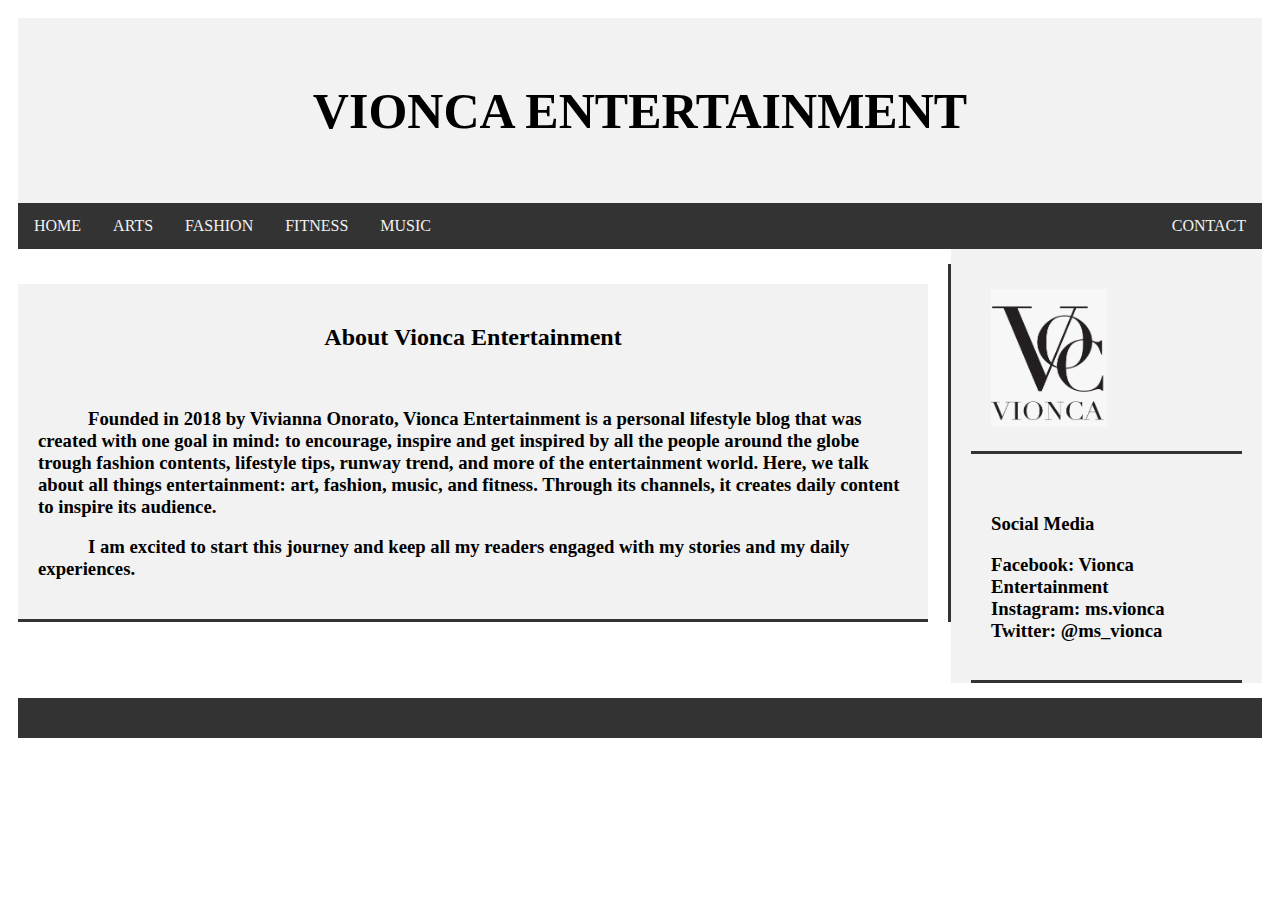
<file: index.html>
<!DOCTYPE html>
<html>
<head>
    <title>Vionca Entertainment</title>
    <link rel="stylesheet" type="text/css" href="css/style.css">
    <meta name="viewport" content="width=device-width, initial-scale=1">
</head>
<body>

<div class="header">
  <a href="index.html" style="text-decoration:none"><h1 class="titlesfont">VIONCA ENTERTAINMENT</h1></a>
</div>

<div class="topnav">
  <a href="index.html" class="titlesfont">HOME</a>
  <a href="arts.html" class="titlesfont">ARTS</a>
  <a href="fashion.html" class="titlesfont">FASHION</a>
  <a href="fitness.html" class="titlesfont">FITNESS</a>
  <a href="music.html" class="titlesfont">MUSIC</a>
  <a href="contact.html" style="float:right" class="titlesfont">CONTACT</a>
</div>

<div class="row">
  <div class="leftcolumn">
    <div class="card">
      <a href="fitness.html"><h2 class="titlesfont" style="text-align: center">About Vionca Entertainment</h2></a>
        <br>
      <h3 style="text-indent: 50px;">Founded in 2018 by Vivianna Onorato, Vionca Entertainment is a
          personal lifestyle blog that was created with one goal in mind: to encourage, inspire and get inspired by all the people around the globe trough fashion contents, lifestyle tips, runway trend, and more of the entertainment world. Here, we talk about all things
          entertainment: art, fashion, music, and fitness. Through its channels, it creates daily content to inspire its audience.</h3>
<h3 style="text-indent: 50px;">I am excited to start this journey and keep all my readers engaged
 with my stories and my daily experiences.
</h3>

    </div>


  </div>
  <div class="rightcolumn">
    <div class="card">
      <img src="img/vioncalogo.png" style="width:50%">
    </div>

    <div class="card">
      <h3>Social Media</h3>
      <h3> Facebook: Vionca Entertainment
          <br>
          Instagram: ms.vionca
          <br>
          Twitter: @ms_vionca
        </h3>
    </div>
  </div>
</div>

<div class="footer">

</div>

</body>
</html>
</file>
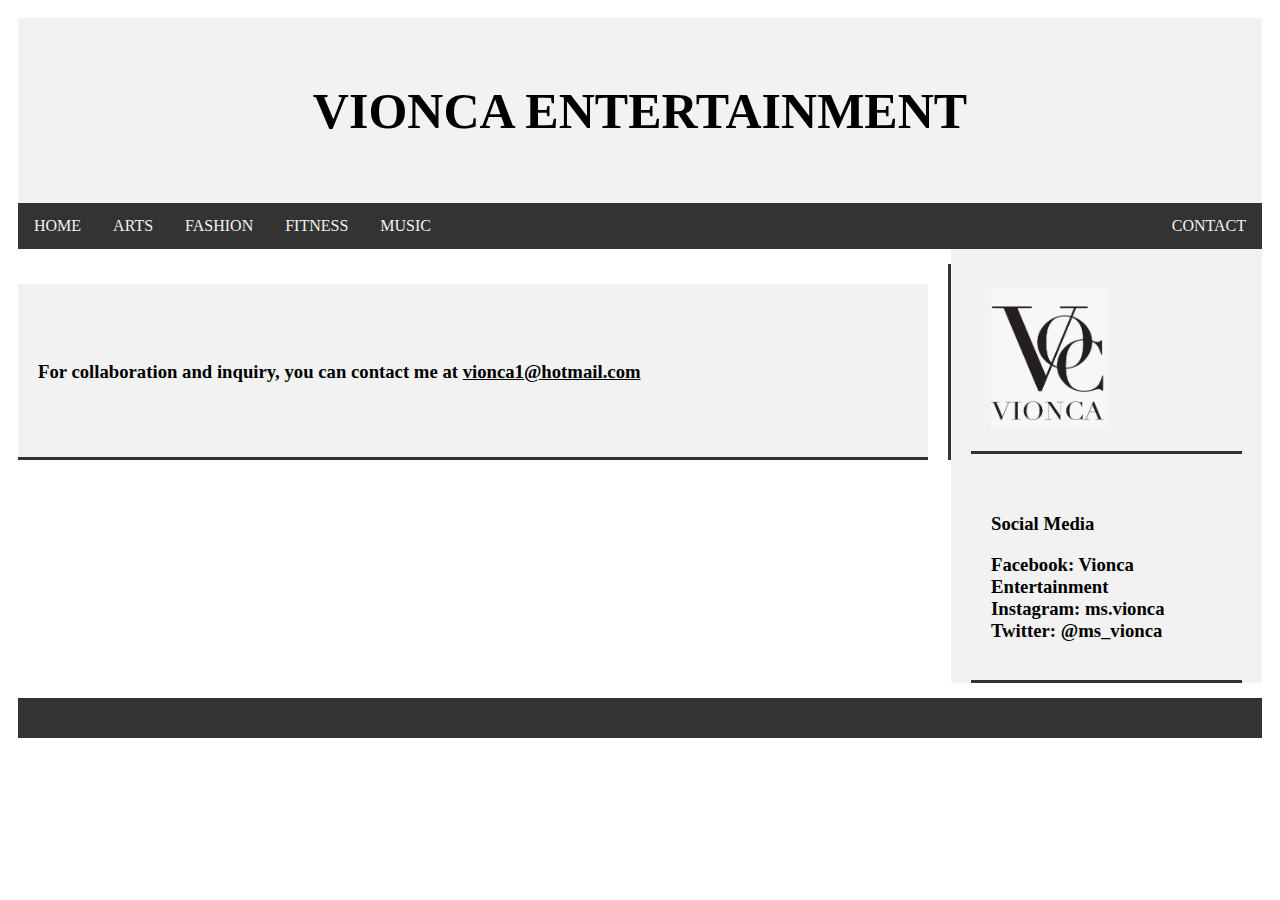
<file: contact.html>
<!DOCTYPE html>
<html>
<head>
    <title>Vionca Entertainment</title>
    <link rel="stylesheet" type="text/css" href="css/style.css">
    <meta name="viewport" content="width=device-width, initial-scale=1">
</head>
<body>

<div class="header">
  <a href="index.html" style="text-decoration:none"><h1 class="titlesfont">VIONCA ENTERTAINMENT</h1></a>
</div>

<div class="topnav">
  <a href="index.html" class="titlesfont">HOME</a>
  <a href="arts.html" class="titlesfont">ARTS</a>
  <a href="fashion.html" class="titlesfont">FASHION</a>
  <a href="fitness.html" class="titlesfont">FITNESS</a>
  <a href="music.html" class="titlesfont">MUSIC</a>
  <a href="contact.html" style="float:right" class="titlesfont">CONTACT</a>
</div>

<div class="row">
  <div class="leftcolumn">
    <div class="card">
      <a href="fitness.html"><h2 class="titlesfont" style="text-align: center"></h2></a>
        <br>
      <h3 >For collaboration and inquiry, you can contact me at <U>vionca1@hotmail.com</U></h3>
<br>
<br>


    </div>


  </div>
  <div class="rightcolumn">
    <div class="card">
      <img src="img/vioncalogo.png" style="width:50%">
    </div>

    <div class="card">
      <h3>Social Media</h3>
      <h3> Facebook: Vionca Entertainment
          <br>
          Instagram: ms.vionca
          <br>
          Twitter: @ms_vionca
        </h3>
    </div>
  </div>
</div>

<div class="footer">
</div>

</body>
</html>
</file>
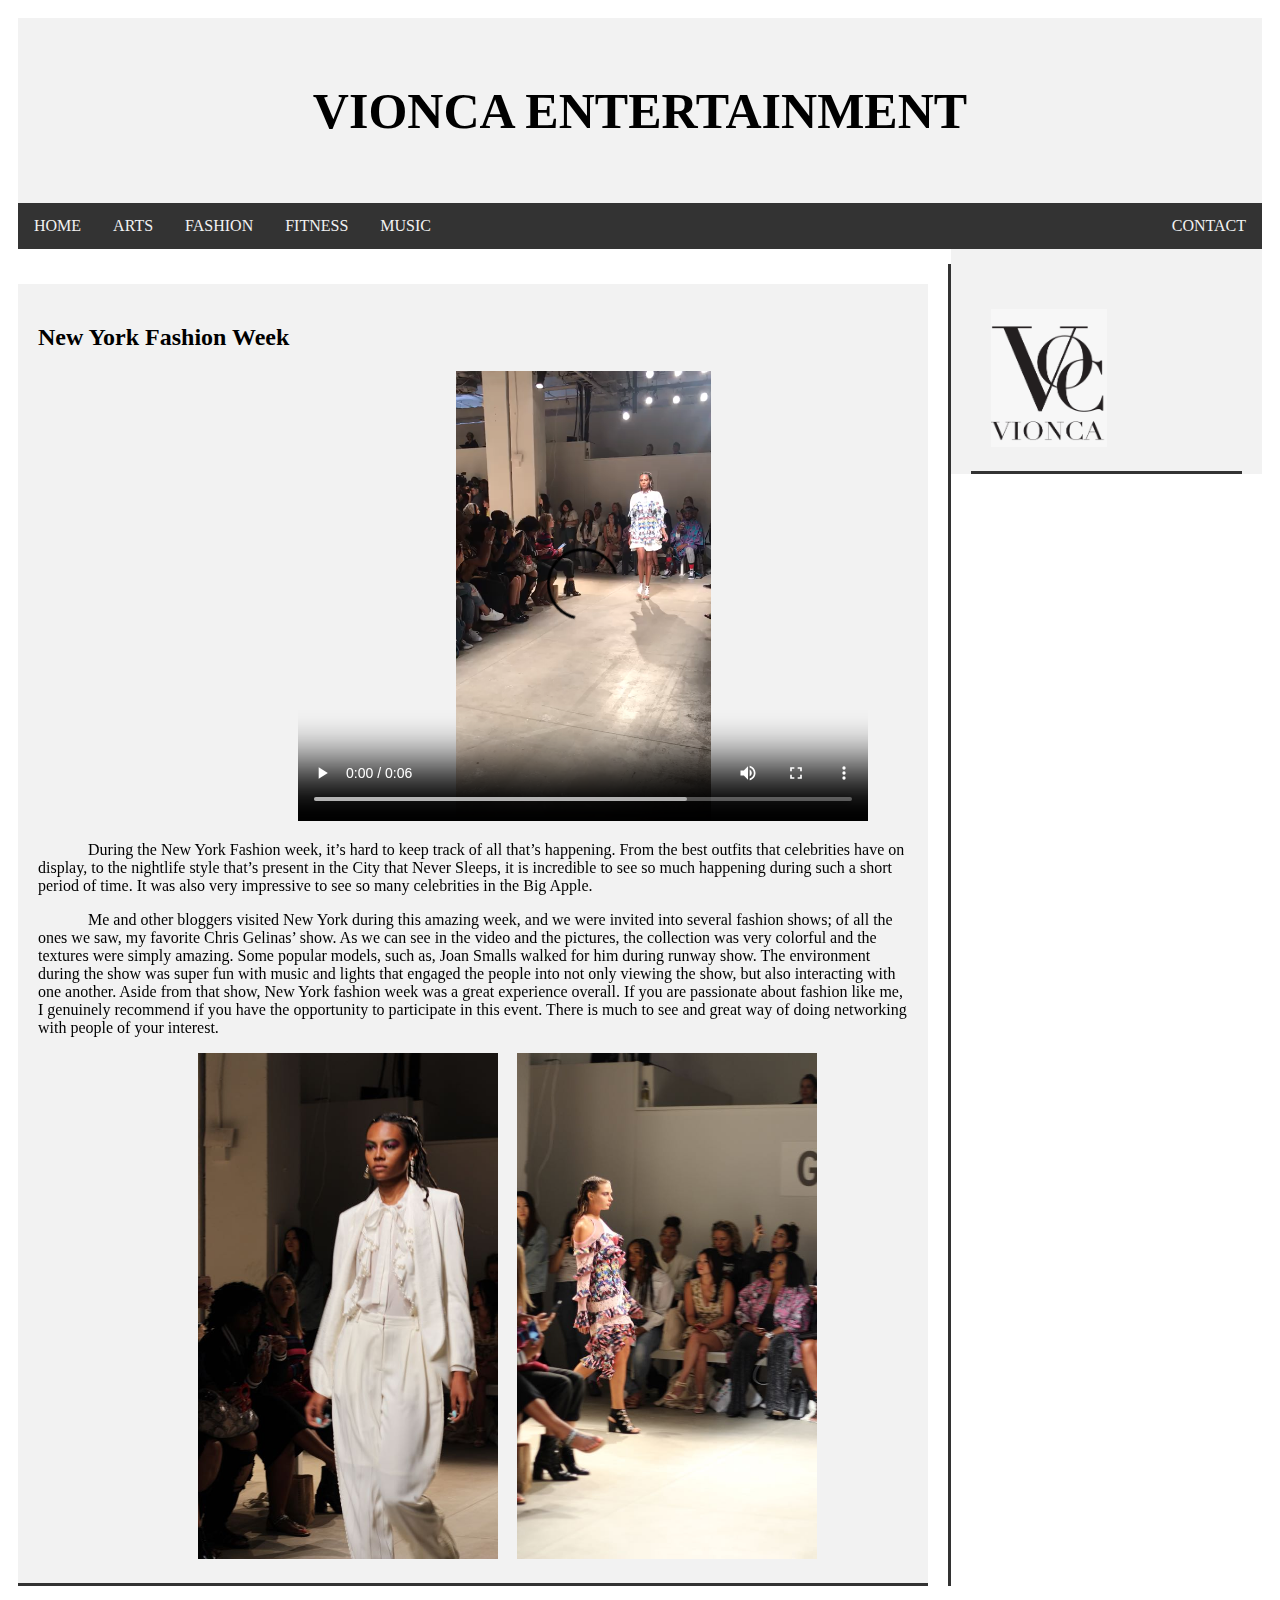
<file: fashion.html>
<!DOCTYPE html>
<html>
<head>
    <title>Vionca Entertainment</title>
    <link rel="stylesheet" type="text/css" href="css/style.css">
    <meta name="viewport" content="width=device-width, initial-scale=1">
</head>
<body>

<div class="header">
    <a href="index.html" style="text-decoration:none"><h1 class="titlesfont">VIONCA ENTERTAINMENT</h1></a>
</div>

<div class="topnav">
  <a href="index.html" class="titlesfont">HOME</a>
  <a href="arts.html" class="titlesfont">ARTS</a>
  <a href="fashion.html" class="titlesfont">FASHION</a>
  <a href="fitness.html" class="titlesfont">FITNESS</a>
  <a href="music.html" class="titlesfont">MUSIC</a>
  <a href="contact.html" style="float:right" class="titlesfont">CONTACT</a>
</div>

<div class="row">
  <div class="leftcolumn">
    <div class="card">
      <a><h2 class="titlesfont" style="text-align: left">New York Fashion Week</h2></a>

    <video src="video/videoFashion2.mp4" height="450" width="570" controls style="margin-left: 260px"></video>

<p style="text-indent: 50px;">
 During the New York Fashion week, it’s hard to keep track of all that’s happening. From the best outfits that celebrities have on display, to the nightlife style that’s present in the City that Never Sleeps, it is incredible to see so much happening  during such
 a short period of time. It was also very impressive to see so many celebrities in the Big Apple.</p>

 <p style="text-indent: 50px;">Me and other bloggers visited New York during this amazing week,
 and we were invited into several fashion shows; of all the ones we saw, my favorite Chris Gelinas’ show. As we can see in the video and the pictures, the collection was very colorful and the textures were simply amazing. Some popular models, such as, Joan
 Smalls walked for him during runway show. The environment during the show was super fun with music and lights that engaged the people into not only viewing the show, but also interacting with one another.
 Aside from that show, New York fashion week was a great experience
 overall. If you are passionate about fashion like me, I genuinely recommend if you have the opportunity to participate in this event. There is much to see and great way of doing networking with people of your interest.
</p>

    <img class="fashionimg1" src="img/fotoFashion1.jpeg">
    <img class="fashionimg2" src="img/fotoFashion2.jpeg">


    </div>
  </div>
  <div class="rightcolumn">
    <div class="card">
     <h2></h2>
      <img src="img/vioncalogo.png" style="width:50%">
    </div>

  </div>
</div>

<div class="footer">
</div>

</body>
</html>
</file>
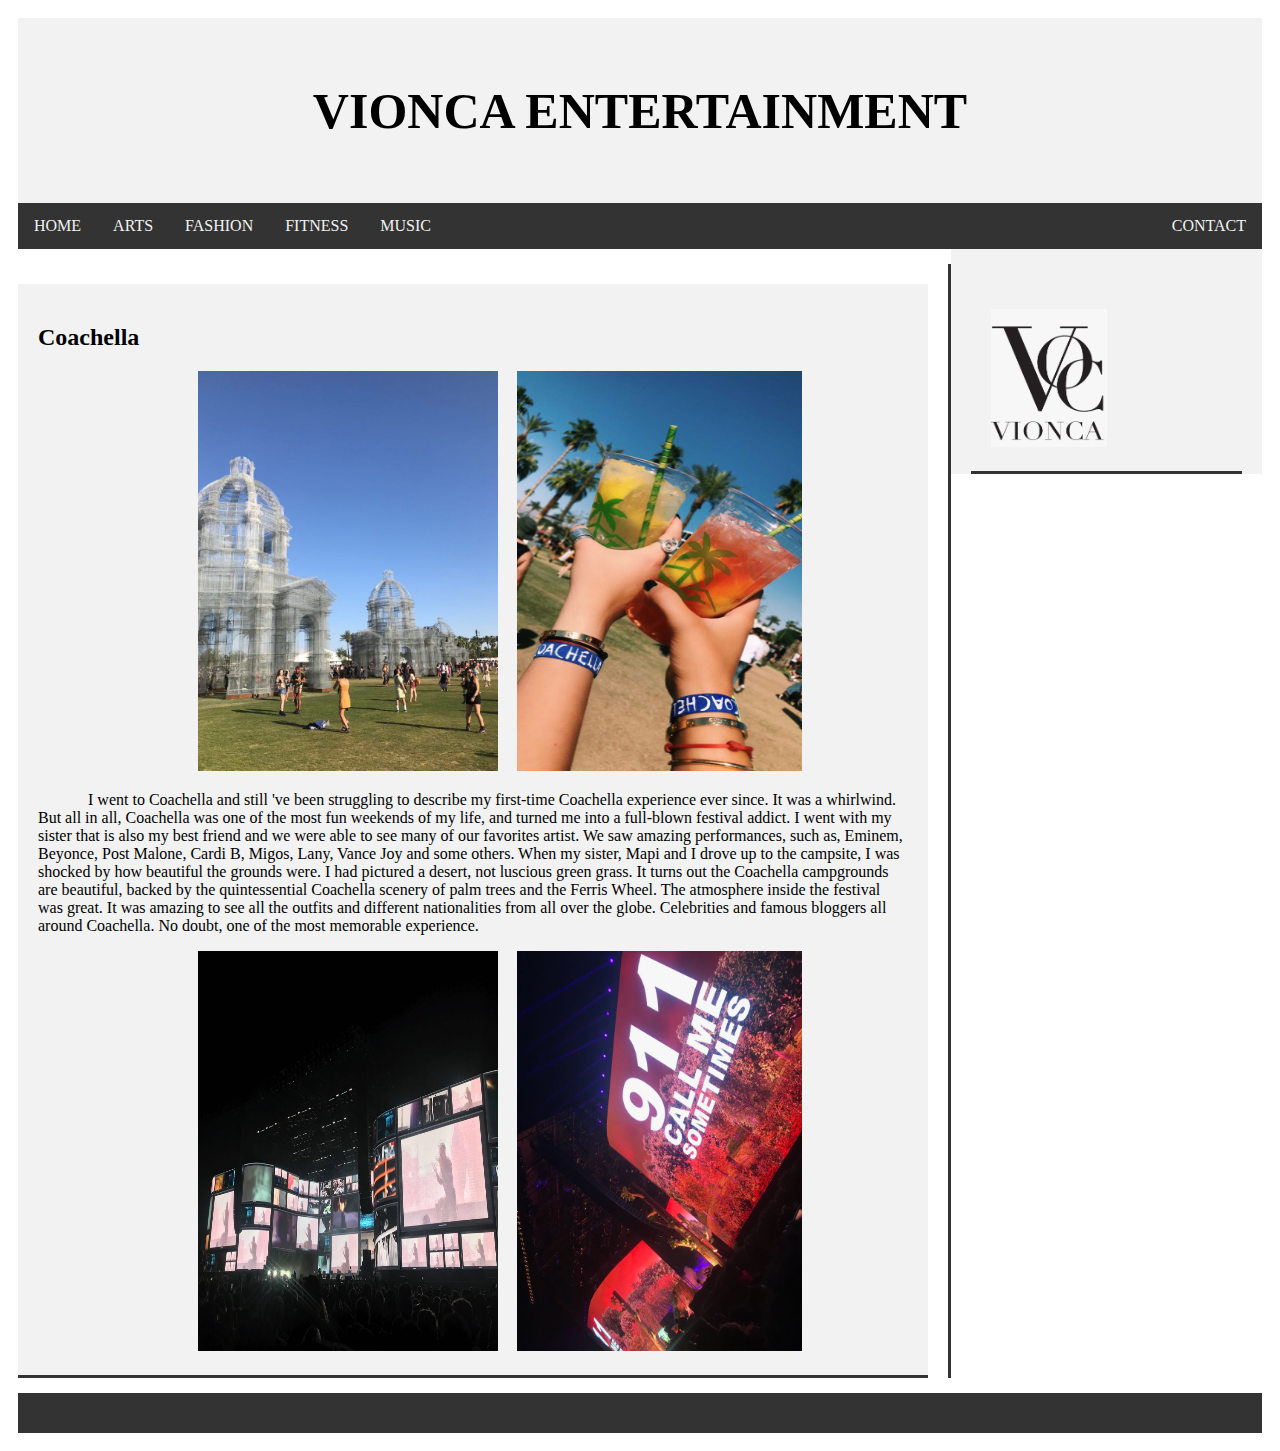
<file: music.html>
<!DOCTYPE html>
<html>
<head>
    <title>Vionca Entertainment</title>
    <meta name="viewport" content="width=device-width, initial-scale=1">
    <link rel="stylesheet" type="text/css" href="css/style.css">
</head>
<body>

<div class="header">
    <a href="index.html" style="text-decoration:none"><h1 class="titlesfont">VIONCA ENTERTAINMENT</h1></a>
</div>

<div class="topnav">
  <a href="index.html" class="titlesfont">HOME</a>
  <a href="arts.html" class="titlesfont">ARTS</a>
  <a href="fashion.html" class="titlesfont">FASHION</a>
  <a href="fitness.html" class="titlesfont">FITNESS</a>
  <a href="music.html" class="titlesfont">MUSIC</a>
  <a href="contact.html" style="float:right" class="titlesfont">CONTACT</a>
</div>

<div class="row">
  <div class="leftcolumn">
    <div class="card">
      <h2>Coachella</h2>
      <img class="musicimg1" src="img/fotoMusic1.jpeg">
      <img class="musicimg2" src="img/fotoMusic2.jpeg">
      <p style="text-indent: 50px;">I went to Coachella and still 've been struggling to describe my
        first-time Coachella experience ever since. It was a whirlwind.

        But all in all, Coachella was one of the most fun weekends of my
        life, and turned me into a full-blown festival addict. I went with my sister that is also my best friend and we were able to see many of our favorites artist. We saw amazing performances, such as, Eminem, Beyonce, Post Malone, Cardi B, Migos, Lany, Vance Joy
        and some others.


        When my sister, Mapi and I drove up to the campsite, I was shocked by how beautiful the grounds were. I had pictured a desert, not luscious green grass. It turns out the Coachella campgrounds are beautiful, backed by the quintessential Coachella scenery of palm
        trees and the Ferris Wheel.

        The atmosphere inside the festival was great. It was amazing to
        see all the outfits and different nationalities from all over the globe. Celebrities and famous bloggers all around Coachella. No doubt, one of the most memorable experience.

        </p>

    <img class="musicimg3" src="img/fotoMusic3.jpeg">
      <img class="musicimg4" src="img/fotoMusic4.jpeg">

    </div>
  </div>
  <div class="rightcolumn">
    <div class="card">
    <h2></h2>
      <img src="img/vioncalogo.png" style="width:50%">  
    </div>

  </div>
</div>

<div class="footer">
</div>

</body>
</html>
</file>
<file: css/style.css>
* {
    box-sizing: border-box;
}

body {
    font-family: Georgia, serif;
    padding: 10px;
    background: white;
}

/* Fashion picture size adjustment */
.fashion1 {
    width:30%;
}

/* Logo picture size adjustment */    
.logo1 {     
    width:50%;
}

/* Home imgs styling */
.homeimg1 {
    width: 500px;
    margin-left: 200px
}

.homeimg2 {
    margin-left: 200px
}

.homeimg3 {
    margin-left: 200px;
    height: 400px
}

/* Art imgs styling */
.artimg1 {
    width: 300px;
    height: 300px;
    margin-left: 160px
}

.artimg2 {
    width: 300px;
    height: 300px;
    margin-left: 15px;
}

/* Fashion imgs styling */
.fashionimg1 {
    width: 300px;
    height: 506px;
    margin-left: 160px
}

.fashionimg2 {
    width: 300px;
    height: 506px;
    margin-left: 15px;
}

/* Music imgs styling */
.musicimg1 {
    width: 300px;
    height: 400px;
    margin-left: 160px;
}

.musicimg2 {
    width: 300px;
    height: 400px;
    padding-left: 15px;
}

.musicimg3 {
    width: 300px;
    height: 400px;
    margin-left: 160px; 
}

.musicimg4 {
    width: 300px;
    height: 400px;
    padding-left: 15px;
}


/* Header Title */
.header {
    padding: 30px;
    text-align: center;
    background: #f2f2f2;
}

.header a {
    text-decoration:none;
    color:black;
}

/* Header size */
.header h1 {
    font-size: 50px;
    font-family: Georgia, serif;
}

.titlesfont {
    font-family: Georgia, serif;
}
/* Style the top navigation bar */
.topnav {
    overflow: hidden;
    background-color: #333;
}

/* Style for the top navigation links */
.topnav a {
    float: left;
    display: block;
    color: #f2f2f2;
    text-align: center;
    padding: 14px 16px;
    text-decoration: none;
}

/* Change colors when hovering */
.topnav a:hover {
    background-color: #ddd;
    color: black;
}

/* Create two  columns that floats next to each other */
/* Left column */
.leftcolumn {   
    float: left;
    width: 75%;
    border-right: solid #333;
    margin-top: 15px;
}

/* Right column */
.rightcolumn {
    float: left;
    width: 25%;
    background-color: #f2f2f2;
    padding-left: 20px;   
}


/* Add a card effect for articles */
.card {
    background-color: #f2f2f2;
    padding: 20px;
    margin-top: 20px;
    border-bottom: solid #333;
    margin-right: 20px;
}

.card a {
    text-decoration: none;
    color:black;
}

/* Clear floats after the columns */
.row:after {
    content: "";
    display: table;
    clear: both;
}

/* Footer */
.footer {
    padding: 20px;
    text-align: center;
    background: #333;
    margin-top: 15px;
    color: #f2f2f2;
}

/* Responsive layout - when the screen is less than 800px wide, the two columns will stack on top of each other  */
@media screen and (max-width: 800px) {
    .leftcolumn, .rightcolumn {   
        width: 100%;
        padding: 0;
    }
}

/* Responsive layout - when the screen is less than 400px wide, the navigation links will stack on top of each other  */
@media screen and (max-width: 400px) {
    .topnav a {
        float: none;
        width: 100%;
    }
}

#centerpic {
    margin-left: auto;
    margin-right: auto;
    width:50%;
    display:block;
}
</file>
